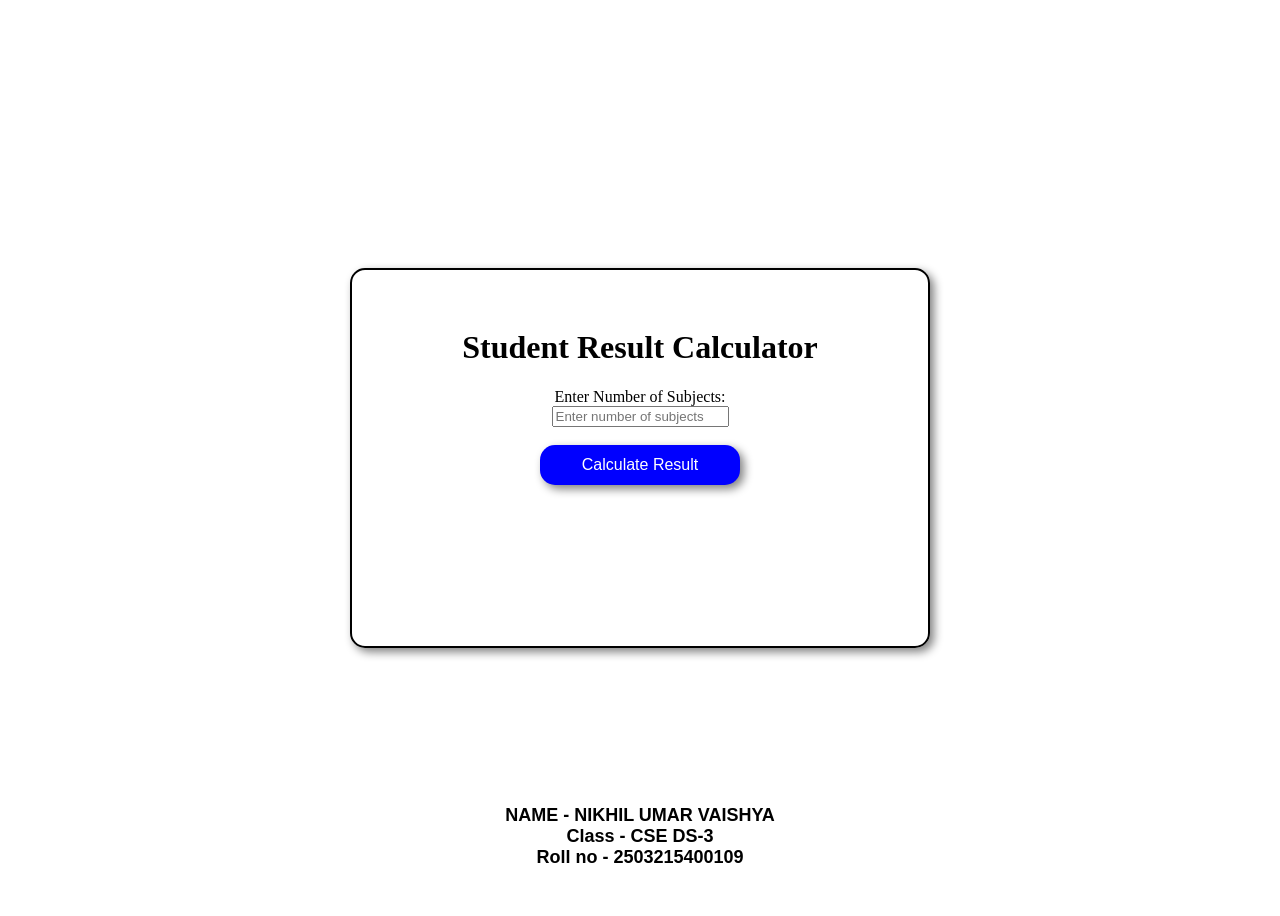
<file: experiment04/index.html>
<!DOCTYPE html>
<html lang="en">
<head>
<title>Experiment 1</title>
<link rel="stylesheet" href="style.css">
</head>
<body>
<div class="box">
<h1>Student Result Calculator</h1>
<label>Enter Number of Subjects:</label>
<input type="number" id="subjects" placeholder="Enter number of subjects"><br><br>
<button onclick="calculateResult()">Calculate Result</button>
<div id="result"></div>
</div>
<div id="studentinfo">
<br><h1 id="studentInfo">NAME - NIKHIL UMAR VAISHYA <br>Class - CSE DS-3 <br>Roll no - 2503215400109
</h1></div>
<script src="script.js"></script>
</body>
</html>
</file>
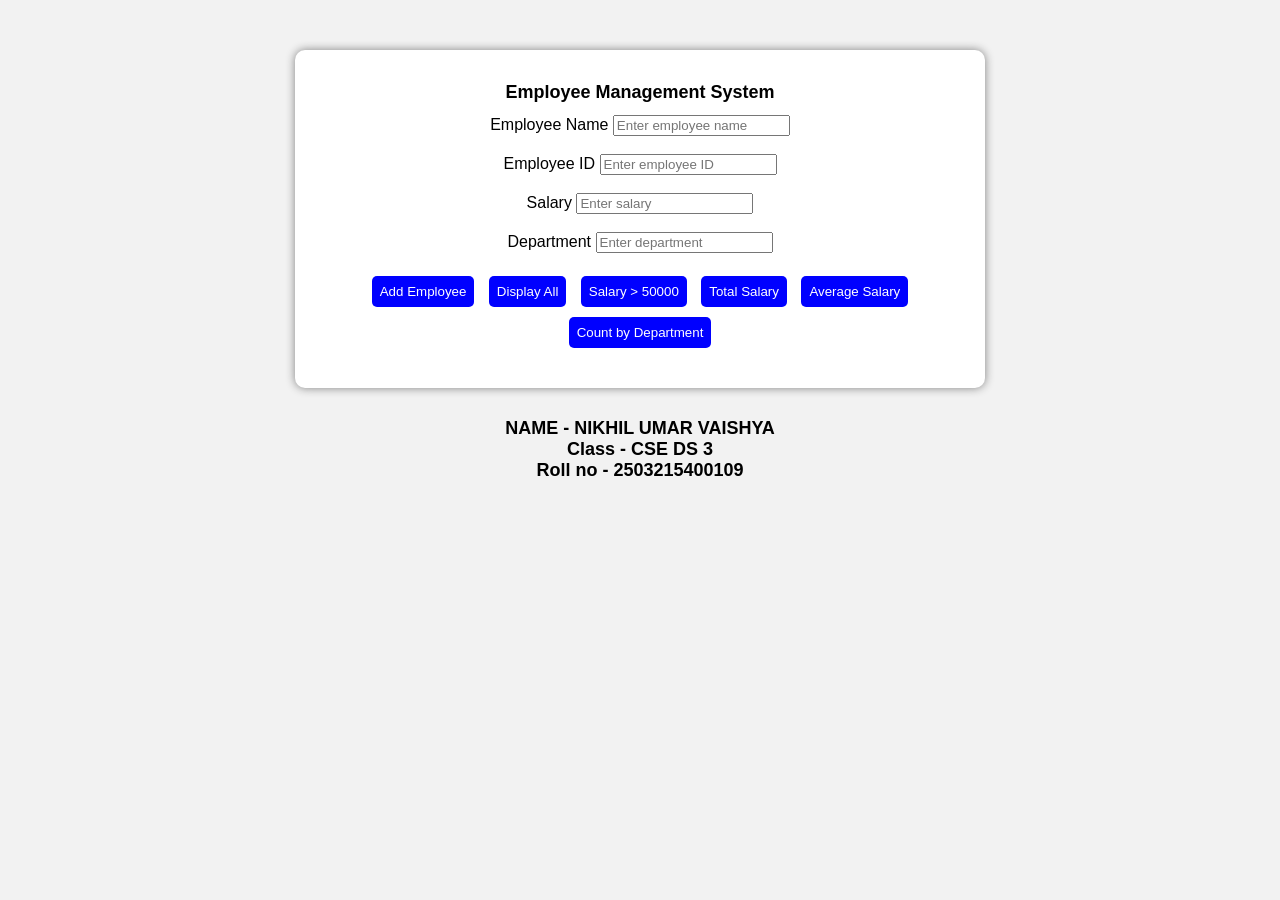
<file: experiment05/index.html>
<!DOCTYPE html>
<html>
<head>
<title>Experiment 2</title>
<link rel="stylesheet" href="style.css">
<script src="script.js"></script>
</head>
<body>
<div class="box">
<h1>Employee Management System</h1>
<label>Employee Name</label>
<input type="text" id="name" placeholder="Enter employee name"><br><br>
<label>Employee ID</label>
<input type="text" id="id" placeholder="Enter employee ID"><br><br>
<label>Salary</label>
<input type="number" id="salary" placeholder="Enter salary"><br><br>
<label>Department</label>
<input type="text" id="dept" placeholder="Enter department"><br><br>
<button onclick="addEmployee()">Add Employee</button>
<button onclick="displayEmployees()">Display All</button>
<button onclick="filterSalary()">Salary > 50000</button>
<button onclick="totalSalary()">Total Salary</button>
<button onclick="averageSalary()">Average Salary</button>
<button onclick="countDepartment()">Count by Department</button>
<div id="output"></div>
</div>
</body>
<br><h1>NAME - NIKHIL UMAR VAISHYA <br>Class - CSE DS 3 <br>Roll no - 2503215400109
</h1>
</html>
</file>
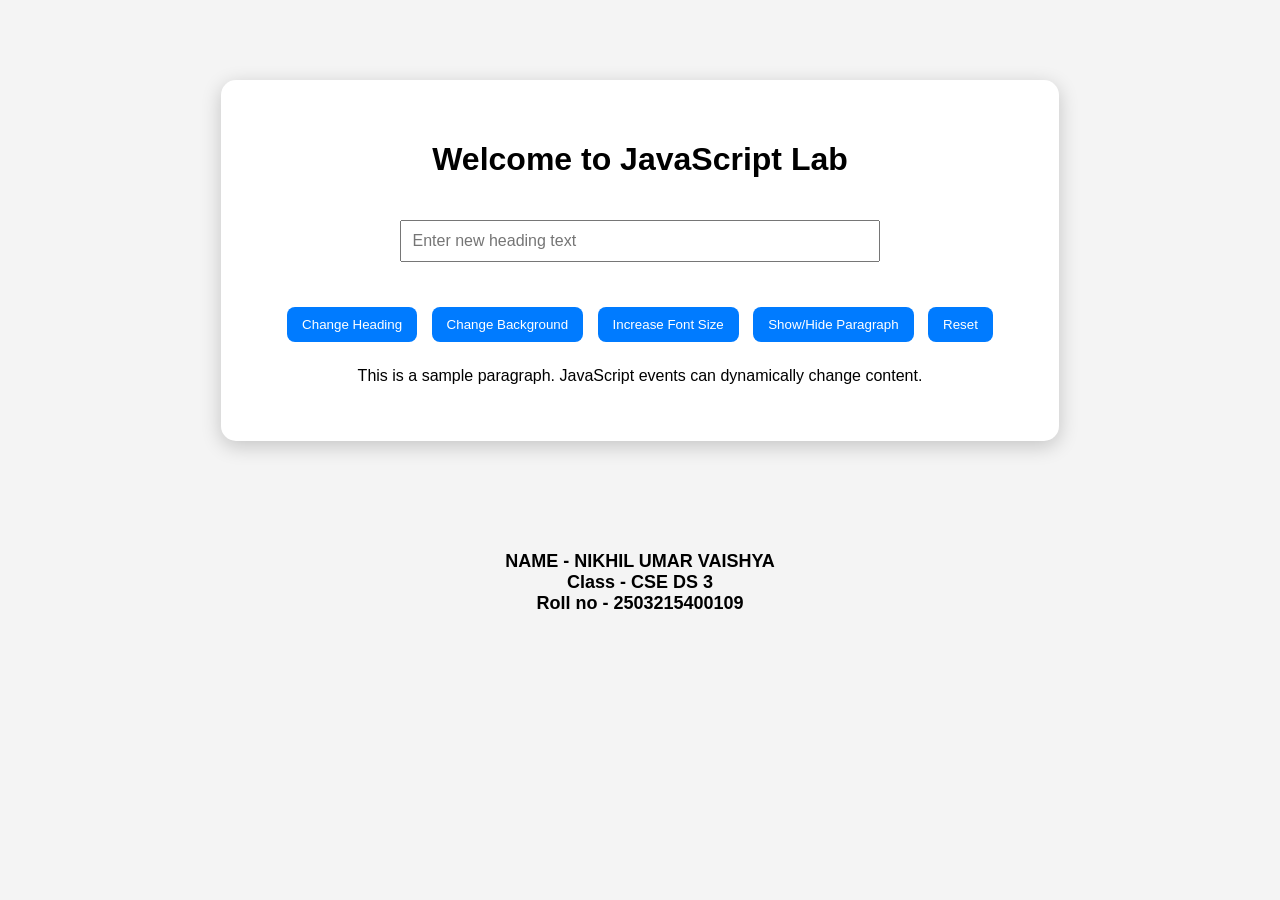
<file: experiment06/index.html>
<!DOCTYPE html>
<html>
<head>
<title>JavaScript Lab</title>
<link rel="stylesheet" href="style.css">
</head>
<body>
<div class="container">
<h1 id="mainHeading">Welcome to JavaScript Lab</h1>
<input type="text" id="userInput" placeholder="Enter new heading text">
<div class="buttons">
<button id="changeText">Change Heading</button>
<button id="bgColor">Change Background</button>
<button id="fontSize">Increase Font Size</button>
<button id="toggle">Show/Hide Paragraph</button>
<button id="reset">Reset</button>
</div>
<p id="paragraph">
This is a sample paragraph. JavaScript events can dynamically change content.
</p>
</div>
<script src="script.js"></script>
</body>
<br><h1 id="studentInfo">NAME - NIKHIL UMAR VAISHYA <br>Class - CSE DS 3 <br>Roll no - 2503215400109
</h1>

</html>
</file>
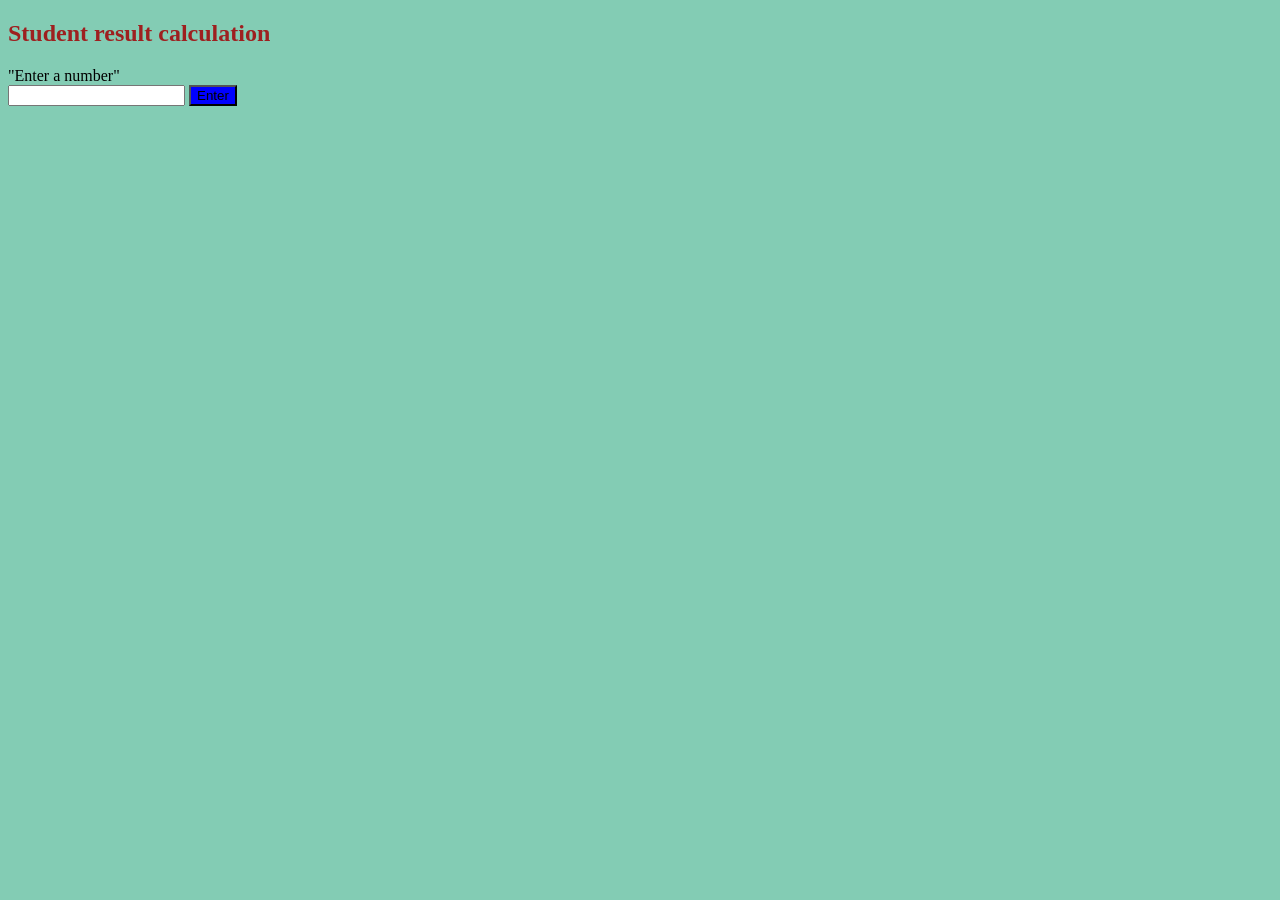
<file: practise04/index.html>
<!DOCTYPE html>
<html lang="en">
<head>
    <meta charset="UTF-8">
    <meta name="viewport" content="width=device-width, initial-scale=1.0">
    <title>Result</title>
    <link rel="stylesheet" href="./style.css">
</head>
<body>
    <h2>Student result calculation</h2>
    <label>"Enter a number"</label><br>
    <input type="text">
    <button>Enter</button>
</body>
</html>
</file>
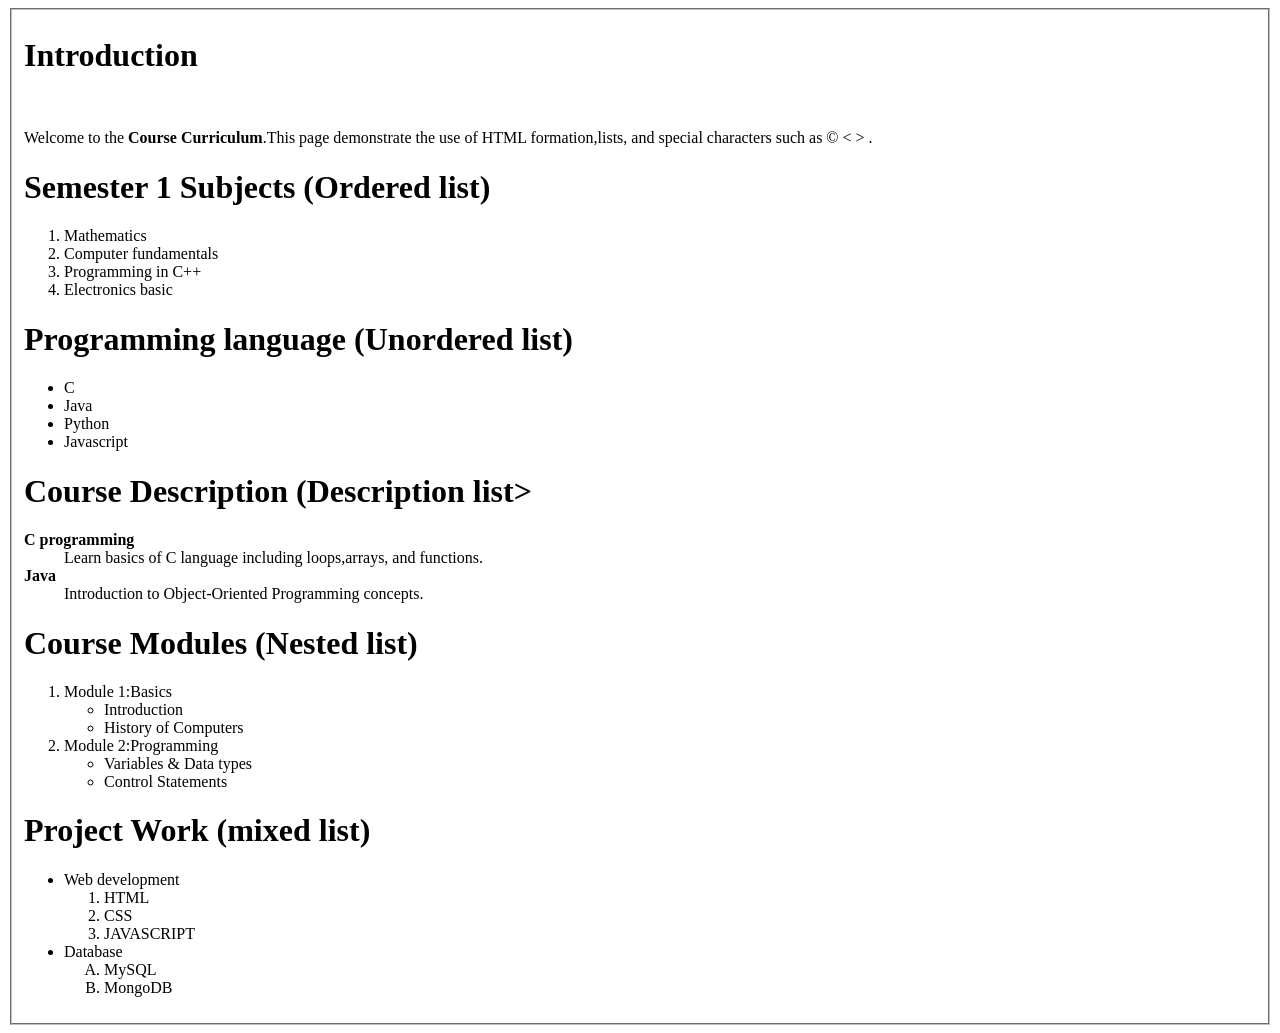
<file: course curriculam.html>
<html>
<head>
<title>Course_curriculum</title>
</head>
<body>
<fieldset>
<h1><b>Introduction</b></h1>
<br>
<p>Welcome to the <b>Course Curriculum</b>.This page demonstrate the use of HTML formation,lists, and special characters such as &copy; &lt; &gt; .</p>
<h1><b>Semester 1 Subjects (Ordered list)</b></h1>
<ol>
<li>Mathematics</li>
<li>Computer fundamentals</li>
<li>Programming in C++</li>
<li>Electronics basic</li>
</ol>
<h1><b>Programming language (Unordered list)</b></h1>
<ul>
<li>C</li>
<li>Java</li>
<li>Python</li>
<li>Javascript</li>
</ul>
<h1><b>Course Description (Description list></b></h1>
<dl>
<dt><b>C programming</b></dt>
<dd>Learn basics of C language including loops,arrays, and functions.</dd>

<dt><b>Java</b></dt>
<dd>Introduction to Object-Oriented Programming concepts.</dd>
</dl>
<h1><b>Course Modules (Nested list)</b></h1>
<ol>
<li>Module 1:Basics
<ul type="circle">
<li>Introduction</li>
<li>History of Computers</li>
</ul>
</li>
<li>Module 2:Programming
<ul type="circle">
<li>Variables & Data types</li>
<li>Control Statements</li>
</ul>
</li>
</ol>
<h1><b>Project Work (mixed list)</b></h1>
<ul>
<li>Web development
<ol type="1">
<li>HTML</li>
<li>CSS</li>
<li>JAVASCRIPT</li>
</ol>
</li>
<li>Database
<ol type="A">
<li>MySQL</li>
<li>MongoDB</li>
</ol>
</li>
</ul>

</fieldset>
</body>
</html>
</file>
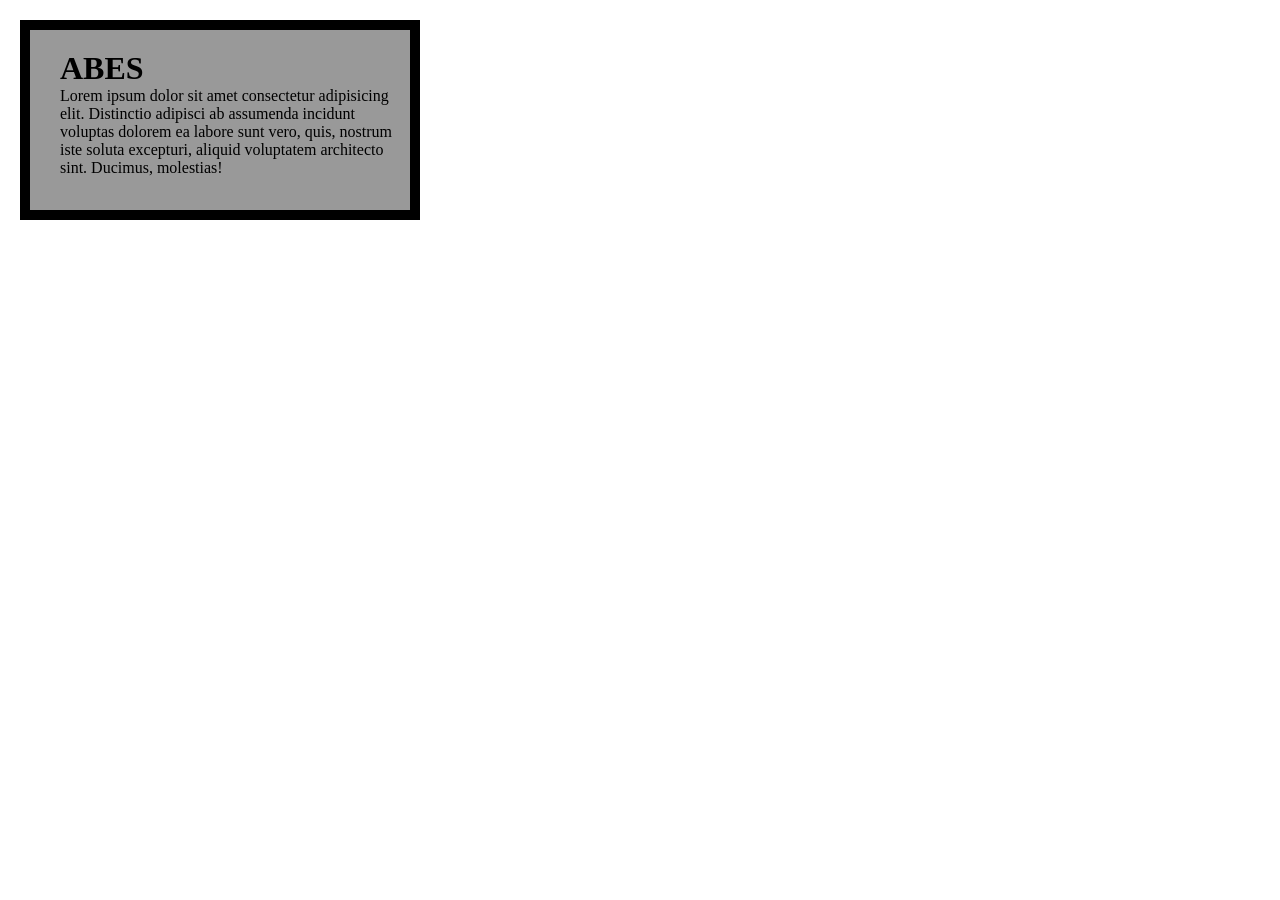
<file: layout.html>
<!DOCTYPE html>
<html lang="en">
  <head>
    <meta charset="UTF-8" />
    <meta name="viewport" content="width=device-width, initial-scale=1.0" />
    <title>CSS Box Model</title>
    <style>
      body {
        margin: 0px;
        padding: 0px;
      }
      html,
      * {
        margin: 0px;
        padding: 0px;
        box-sizing: border-box;
      }
      div {
        width: 400px;
        height: 200px;
        background-color: #999;
        padding: 20px 0px 0px 30px;
        border: 10px solid #000;
        margin: 20px;
      }
    </style>
  </head>
  <body>
    <div>
      <h1>ABES</h1>
      <p>
        Lorem ipsum dolor sit amet consectetur adipisicing elit. Distinctio
        adipisci ab assumenda incidunt voluptas dolorem ea labore sunt vero,
        quis, nostrum iste soluta excepturi, aliquid voluptatem architecto sint.
        Ducimus, molestias!
      </p>
    </div>
  </body>
</html>
</file>
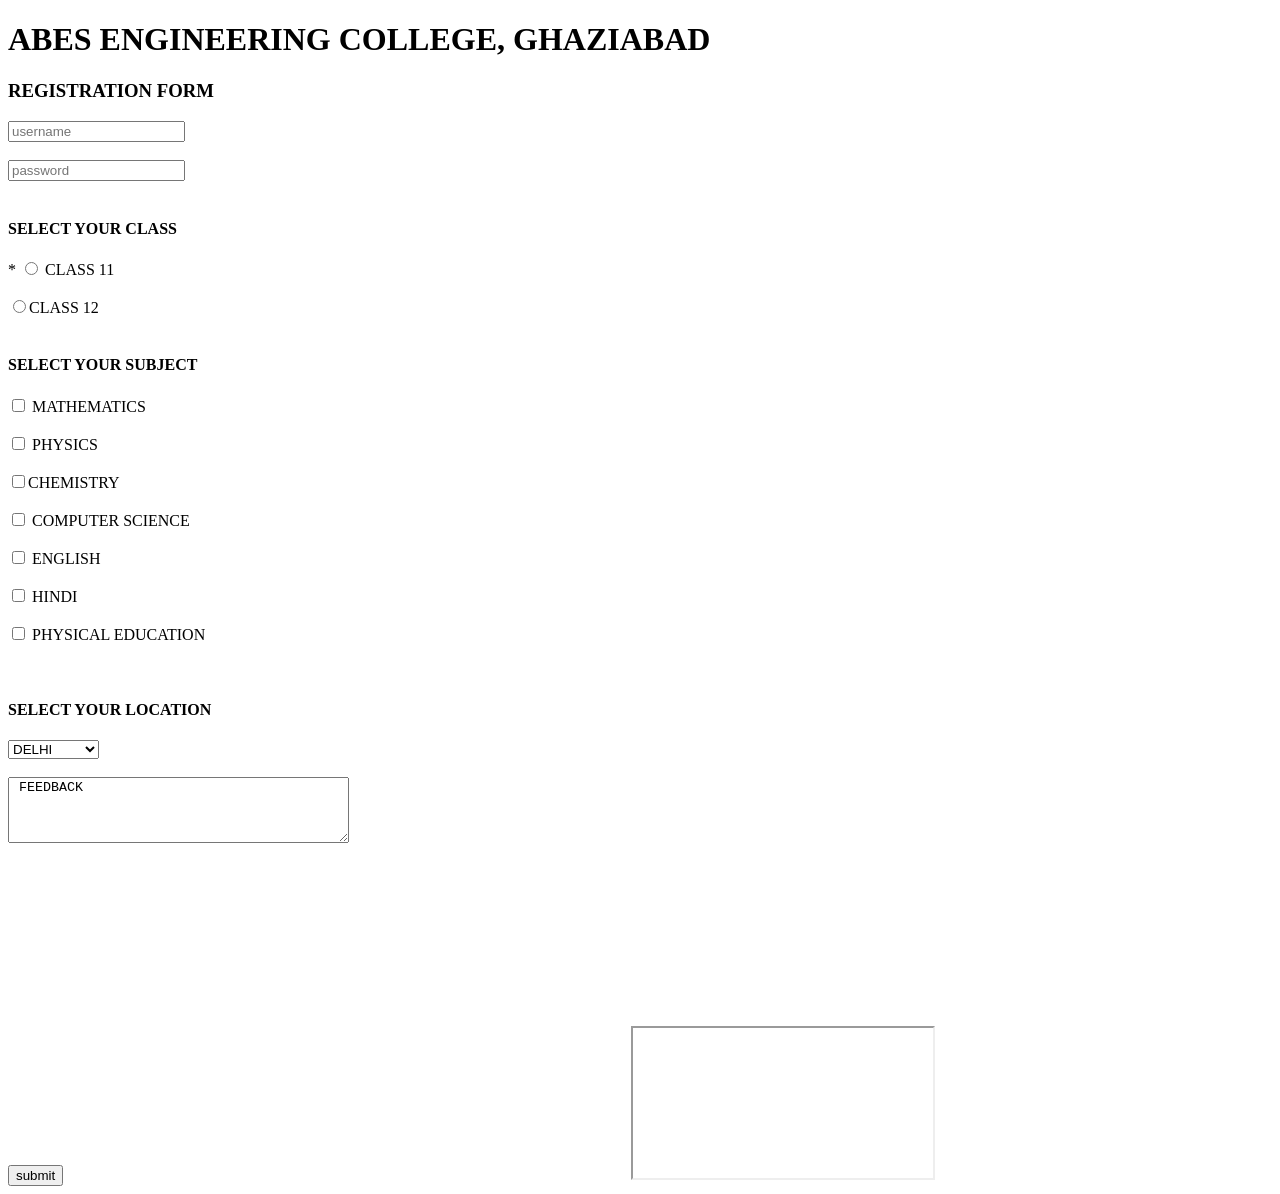
<file: Registration form.html>
<!DOCTYPE html>
<html lang="en">
  <head>
    <meta charset="UTF-8" />
    <meta name="viewport" content="width=device-width, initial-scale=1.0" />
    <title>Document</title>            
  </head>
  <body>
    <h1>ABES ENGINEERING COLLEGE, GHAZIABAD</h1>
    <h3>REGISTRATION FORM</h3>
    <form action="/action.php">
      <input type="text" placeholder="username" />
      <br /><br />
      <input type="password" placeholder="password" />
      <br /><br />
      <h4>SELECT YOUR CLASS</h4>
      *
      <label for="101">
        <input type="radio" value="classXI" name="class" id="101" /> CLASS 11
      </label>
      <br /><br />
      <label for="102">
        <input type="radio" value="classXII" name="class" id="102" />CLASS 12
      </label>
      <br /><br />
      <h4>SELECT YOUR SUBJECT</h4>
      <label for="MATHS">
        <input type="checkbox" value="maths" name="subject" id="101" />
        MATHEMATICS
      </label>
      <br /><br />

      <label for="PHYSICS">
        <input type="checkbox" value="physics" name="subject" id="102" />
        PHYSICS
      </label>
      <br /><br />

      <label for="CHEMISTRY">
        <input
          type="checkbox"
          value="chemistry"
          name="subject"
          id="103"
        />CHEMISTRY
      </label>
      <br /><br />

      <label for="COMPUTER SCIENCE">
        <input
          type="checkbox"
          value="computer science"
          name="subject"
          id="104"
        />
        COMPUTER SCIENCE
      </label>
      <br /><br />
      <label for="ENGLISH">
        <input
          type="checkbox"
          value="computer science"
          name="subject"
          id="104"
        />
        ENGLISH
      </label>
      <br /><br />
      <label for="HINDI">
        <input
          type="checkbox"
          value="computer science"
          name="subject"
          id="104"
        />
        HINDI
      </label>
      <br /><br />
      <label for="PHYSICAL EDUCATION">
        <input
          type="checkbox"
          value="computer science"
          name="subject"
          id="104"
        />
        PHYSICAL EDUCATION
      </label>
    </form>
    <br /><br />
    <h4>SELECT YOUR LOCATION</h4>
    <select name="city">
      <option value="ARRAH">DELHI</option>
      <option value="PATNA">PATNA</option>
      <option value="BUXAR">BUXAR</option>
      <option value="DUMRAON">DUMRAON</option>
      <option value="ROHTAS">ROHTAS</option>
    </select>
    <br /><br />
    <textarea
      name="feedback"
      id="101"
      rows="4"
      cols="40"
      placeholder="please give your valuable feedback"
    >
 FEEDBACK</textarea
    >

    <br /><br />
    <input type="submit" value="submit" />

    <iframe
      width="560"
      height="315"
      src="https://www.youtube.com/embed/AjCJtT_qkKI?si=PhX4Z8l4RI3G3c6h"
      title="YouTube video player"
      frameborder="0"
      allow="accelerometer; autoplay; clipboard-write; encrypted-media; gyroscope; picture-in-picture; web-share"
      referrerpolicy="strict-origin-when-cross-origin"
      allowfullscreen
    ></iframe>
    <iframe src="https://en.wikipedia.org/wiki/india"></iframe>
  </body>
</html>
</file>
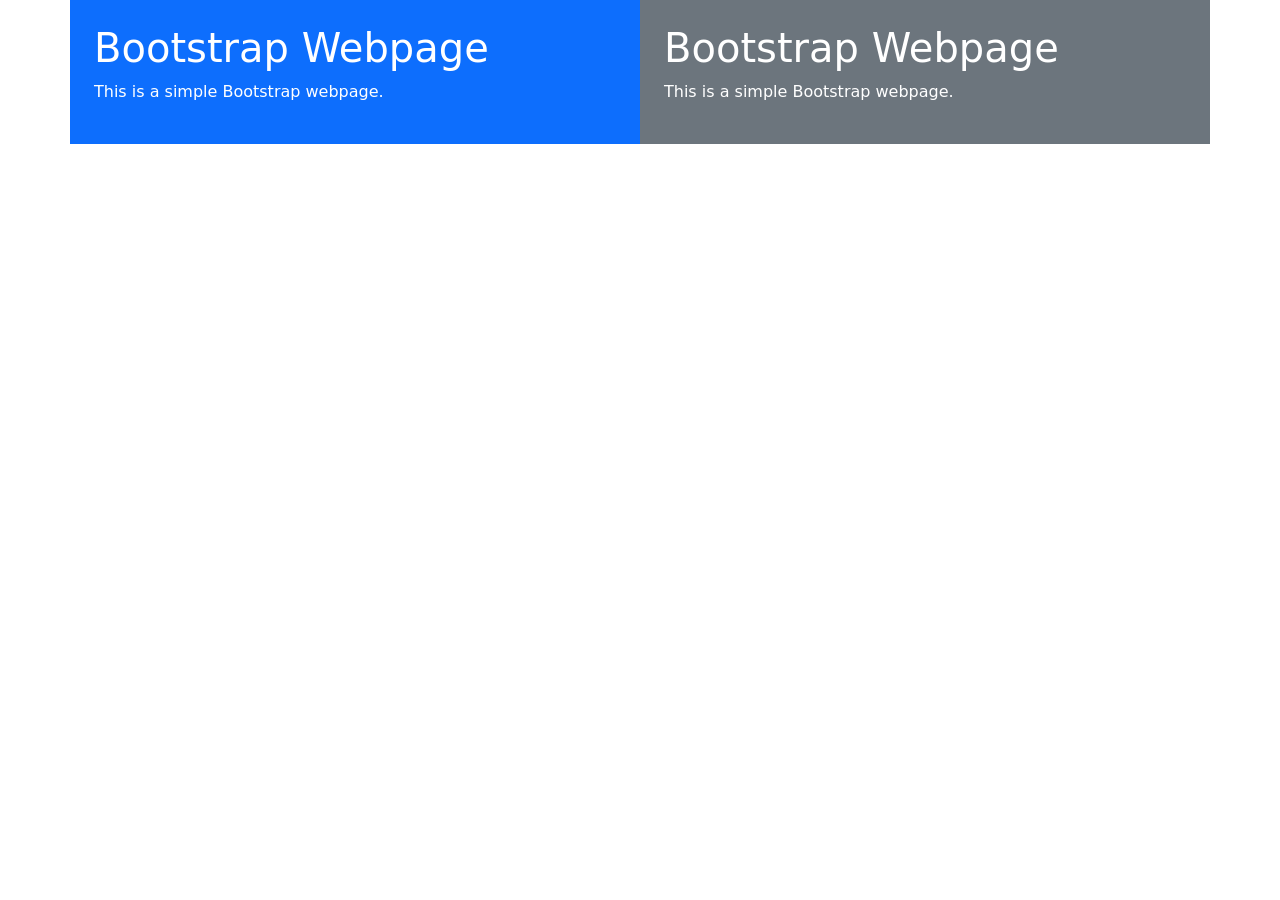
<file: Untitled-2.html>
<!DOCTYPE html>
<html lang="en">

<head>
    <meta charset="UTF-8">
    <meta name="viewport" content="width=device-width, initial-scale=1.0">

    <!-- Bootstrap CSS -->
    <link href="https://cdn.jsdelivr.net/npm/bootstrap@5.3.0/dist/css/bootstrap.min.css" rel="stylesheet">

    <title>Bootstrap Webpage</title>
</head>

<body>

    <div class="container">
        <div class="row">

            <div class="col-lg-6 bg-primary text-white p-4">
                <h1>Bootstrap Webpage</h1>
                <p>This is a simple Bootstrap webpage.</p>
            </div>

            <div class="col-lg-6 bg-secondary text-white p-4">
                <h1>Bootstrap Webpage</h1>
                <p>This is a simple Bootstrap webpage.</p>
            </div>

        </div>
    </div>

    <!-- Bootstrap JS -->
    <script src="https://cdn.jsdelivr.net/npm/bootstrap@5.3.0/dist/js/bootstrap.bundle.min.js"></script>

</body>

</html>
</file>
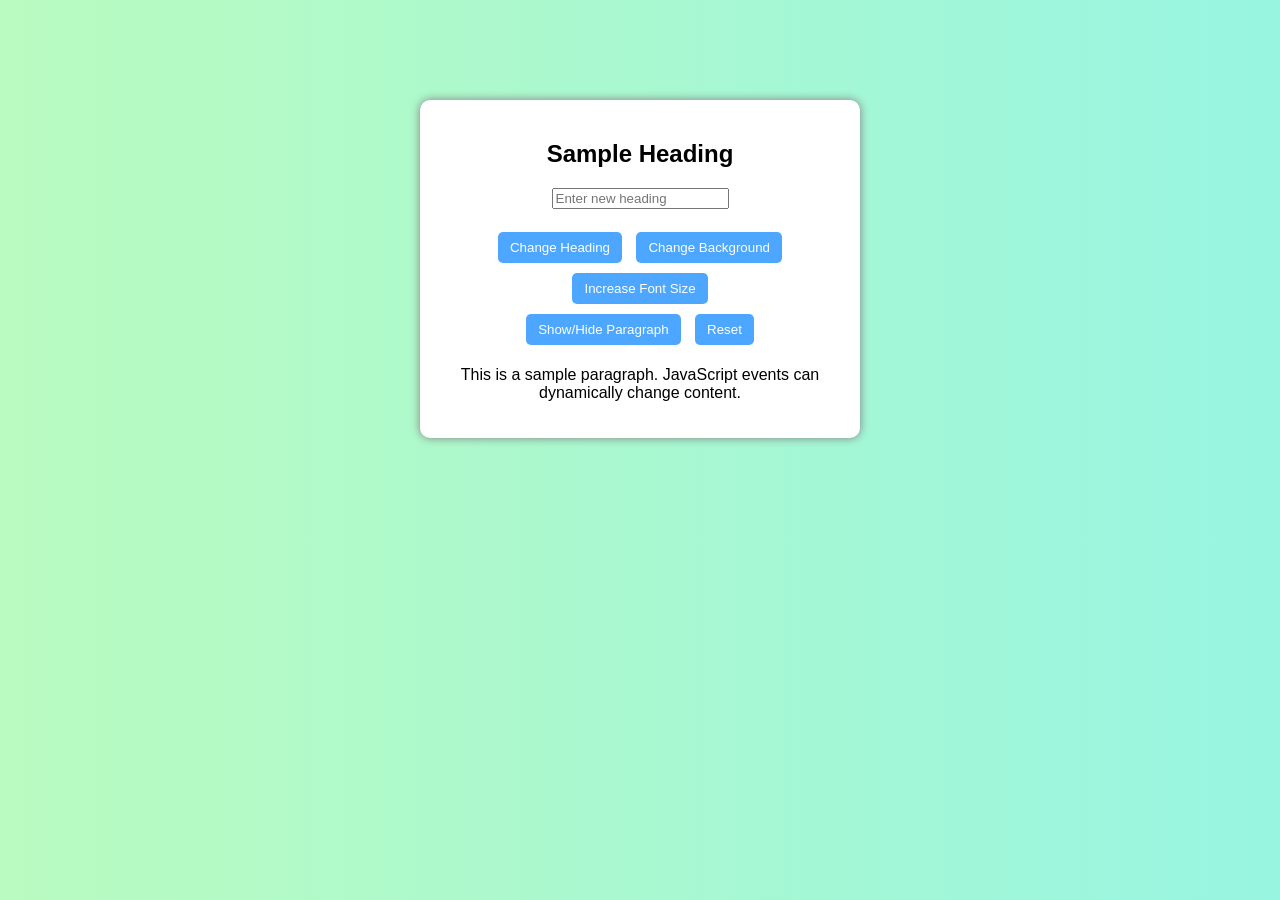
<file: practise 05/json.html>
<!DOCTYPE html>
<html>
<head>
<title>JavaScript Events Demo</title>

<style>
body{
    font-family: Arial;
    background: linear-gradient(to right,#b9fbc0,#98f5e1);
    text-align:center;
}

.container{
    background:white;
    width:400px;
    margin:100px auto;
    padding:20px;
    border-radius:10px;
    box-shadow:0px 0px 10px gray;
}

button{
    background:#4da6ff;
    color:white;
    border:none;
    padding:8px 12px;
    margin:5px;
    border-radius:5px;
    cursor:pointer;
}

button:hover{
    background:#efae2d;
}
</style>

</head>

<body>

<div class="container">

<h2 id="heading">Sample Heading</h2>

<input type="text" id="inputText" placeholder="Enter new heading">

<br><br>

<button onclick="changeHeading()">Change Heading</button>
<button onclick="changeBackground()">Change Background</button>
<button onclick="increaseFont()">Increase Font Size</button>
<br>
<button onclick="togglePara()">Show/Hide Paragraph</button>
<button onclick="resetPage()">Reset</button>

<p id="para">
This is a sample paragraph. JavaScript events can dynamically change content.
</p>

</div>

<script>

function changeHeading(){
    var text=document.getElementById("inputText").value;
    document.getElementById("heading").innerHTML=text;
}

function changeBackground(){
    document.body.style.background="lightblue";
}

function increaseFont(){
    document.getElementById("para").style.fontSize="22px";
}

function togglePara(){
    var p=document.getElementById("para");
    if(p.style.display==="none"){
        p.style.display="block";
    }
    else{
        p.style.display="none";
    }
}

function resetPage(){
    location.reload();
}

</script>

</body>
</html>
</file>
<file: experiment04/style.css>
body{
    display:flex;
    justify-content:center;  
    align-items:center;     
    height:100vh;
}
.box{
    width:500px;
    height:300px;
    border:2px solid black;
    padding:1cm;
    text-align:center;
    box-shadow: 4px 4px 10px gray;
    border-radius:15px;
}
button{
    background-color:blue;
    color:white;
    width:200px;
    height:40px;
    border:none;
    border-radius:5px;
    font-size:16px;
    display:block;
    margin:auto;
    box-shadow: 4px 4px 10px gray;
    border-radius:15px;
}
h1{
    text-align:center;
}
h1#studentInfo{
    text-align:center;
    font-size: large;
    font-family:'Segoe UI', Tahoma, Geneva, Verdana, sans-serif;
}
#studentinfo{
    position:absolute;
    bottom:20px;

}
label{
    display:block;
    text-align:center;
}
</file>
<file: experiment05/style.css>
body{
font-family: Arial;
background:#f2f2f2;
}

.box{
width:650px;
margin:auto;
margin-top:50px;
padding:20px;
background:white;
border-radius:10px;
box-shadow:0px 0px 10px gray;
text-align:center;
}

h1{
text-align:center;
font-size: large;
font-family:'Segoe UI', Tahoma, Geneva, Verdana, sans-serif;
}

button{
margin:5px;
padding:8px;
background:blue;
color:white;
border:none;
border-radius:5px;
}

#output{
margin-top:15px;
}
</file>
<file: experiment06/style.css>
body {
    font-family: Arial, sans-serif;
    background-color: #f4f4f4;
    text-align: center;
}
.container {
    background: white;
    width: 60%;
    margin: 80px auto;
    padding: 40px;
    border-radius: 15px;
    box-shadow: 0px 5px 20px rgba(0, 0, 0, 0.2);
}
input {
    padding: 10px;
    width: 60%;
    margin: 20px 0;
    font-size: 16px;
}
.buttons {
    margin: 20px 0;
}
button {
    padding: 10px 15px;
    margin: 5px;
    border: none;
    background: #007bff;
    color: white;
    border-radius: 8px;
    cursor: pointer;
}
button:hover {
    background: #0056b3;
}
h1#studentInfo {
    font-size: large;
    font-family:'Segoe UI', Tahoma, Geneva, Verdana, sans-serif;
}
</file>
<file: practise04/style.css>
button{
    background-color: blue;
}
h2{
    color:rgb(158, 31, 31);
}

body{
    background-color: rgb(131, 204, 180);
}
</file>
